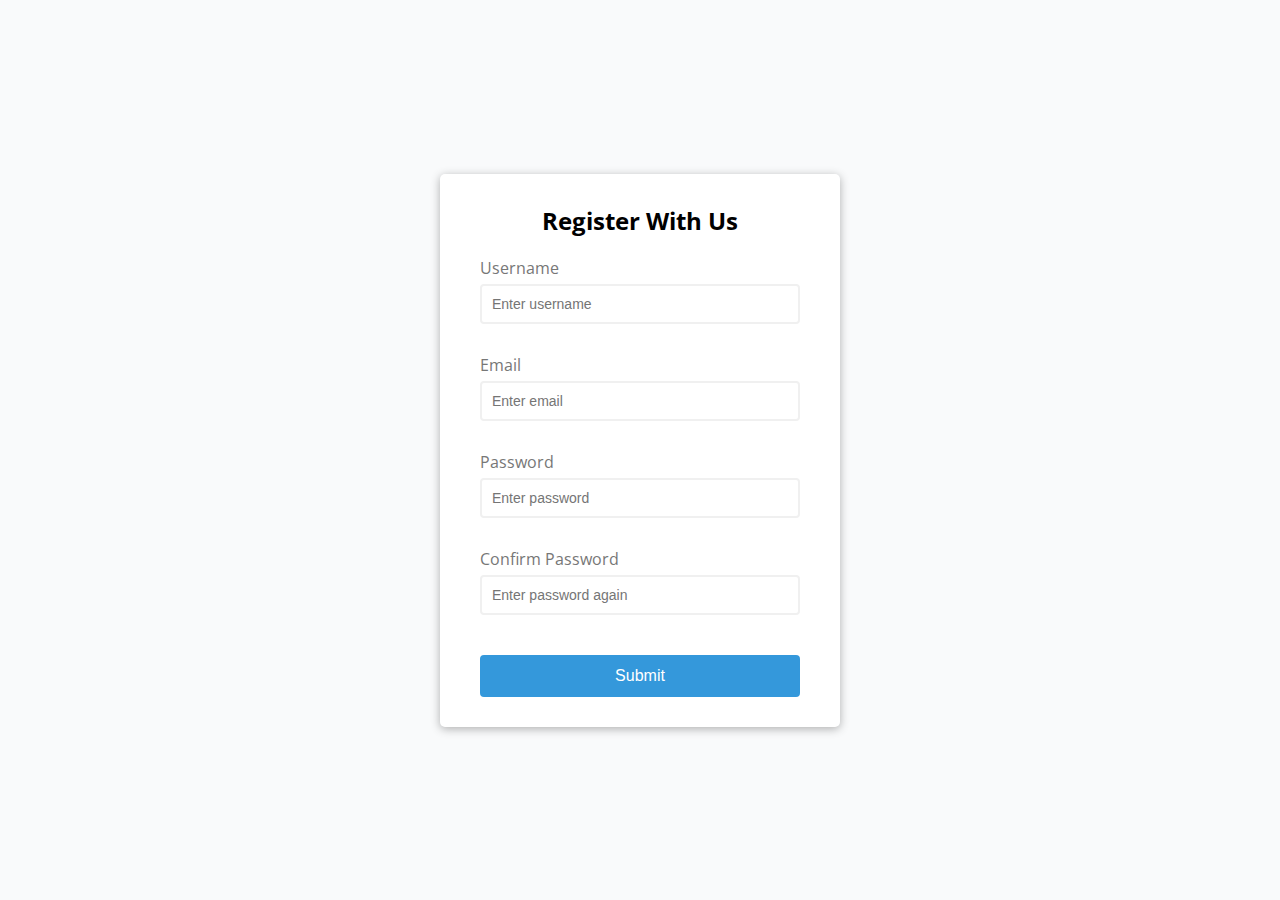
<file: demo.html>
<!DOCTYPE html>
<html lang="en">

<head>
    <meta charset="UTF-8" />
    <meta name="viewport" content="width=device-width, initial-scale=1.0" />
    <meta http-equiv="X-UA-Compatible" content="ie=edge" />
    <title>Form Validator</title>
    <style>
        @import url('https://fonts.googleapis.com/css?family=Open+Sans&display=swap');

        :root {
            --success-color: #2ecc71;
            --error-color: #e74c3c;
        }

        * {
            box-sizing: border-box;
        }

        body {
            background-color: #f9fafb;
            font-family: 'Open Sans', sans-serif;
            display: flex;
            align-items: center;
            justify-content: center;
            min-height: 100vh;
            margin: 0;
        }

        .container {
            background-color: #fff;
            border-radius: 5px;
            box-shadow: 0 2px 10px rgba(0, 0, 0, 0.3);
            width: 400px;
        }

        h2 {
            text-align: center;
            margin: 0 0 20px;
        }

        .form {
            padding: 30px 40px;
        }

        .form-control {
            margin-bottom: 10px;
            padding-bottom: 20px;
            position: relative;
        }

        .form-control label {
            color: #777;
            display: block;
            margin-bottom: 5px;
        }

        .form-control input {
            border: 2px solid #f0f0f0;
            border-radius: 4px;
            display: block;
            width: 100%;
            padding: 10px;
            font-size: 14px;
        }

        .form-control input:focus {
            outline: 0;
            border-color: #777;
        }

        .form-control.success input {
            border-color: var(--success-color);
        }

        .form-control.error input {
            border-color: var(--error-color);
        }

        .form-control small {
            color: var(--error-color);
            position: absolute;
            bottom: 0;
            left: 0;
            visibility: hidden;
        }

        .form-control.error small {
            visibility: visible;
        }

        .form button {
            cursor: pointer;
            background-color: #3498db;
            border: 2px solid #3498db;
            border-radius: 4px;
            color: #fff;
            display: block;
            font-size: 16px;
            padding: 10px;
            margin-top: 20px;
            width: 100%;
        }
    </style>
</head>

<body>
    <div class="container">
        <form id="form" class="form">
            <h2>Register With Us</h2>
            <div class="form-control">
                <label for="username">Username</label>
                <input type="text" id="username" placeholder="Enter username" />
                <small>Error message</small>
            </div>
            <div class="form-control">
                <label for="email">Email</label>
                <input type="text" id="email" placeholder="Enter email" />
                <small>Error message</small>
            </div>
            <div class="form-control">
                <label for="password">Password</label>
                <input type="password" id="password" placeholder="Enter password" />
                <small>Error message</small>
            </div>
            <div class="form-control">
                <label for="password2">Confirm Password</label>
                <input type="password" id="password2" placeholder="Enter password again" />
                <small>Error message</small>
            </div>
            <button type="submit">Submit</button>
        </form>
    </div>

    <script>
        const form = document.getElementById('form');
        const username = document.getElementById('username');
        const email = document.getElementById('email');
        const password = document.getElementById('password');
        const password2 = document.getElementById('password2');

        // Show input error message
        function showError(input, message) {
            const formControl = input.parentElement;
            formControl.className = 'form-control error';
            const small = formControl.querySelector('small');
            small.innerText = message;
        }

        // Show success outline
        function showSuccess(input) {
            const formControl = input.parentElement;
            formControl.className = 'form-control success';
        }

        // Check email is valid
        function checkEmail(input) {
            const re = /^(([^<>()\[\]\\.,;:\s@"]+(\.[^<>()\[\]\\.,;:\s@"]+)*)|(".+"))@((\[[0-9]{1,3}\.[0-9]{1,3}\.[0-9]{1,3}\.[0-9]{1,3}\])|(([a-zA-Z\-0-9]+\.)+[a-zA-Z]{2,}))$/;
            if (re.test(input.value.trim())) {
                showSuccess(input);
            } else {
                showError(input, 'Email is not valid');
            }
        }

        // Check required fields
        function checkRequired(inputArr) {
            let isRequired = false;
            inputArr.forEach(function (input) {
                if (input.value.trim() === '') {
                    showError(input, `${getFieldName(input)} is required`);
                    isRequired = true;
                } else {
                    showSuccess(input);
                }
            });

            return isRequired;
        }

        // Check input length
        function checkLength(input, min, max) {
            if (input.value.length < min) {
                showError(
                    input,
                    `${getFieldName(input)} must be at least ${min} characters`
                );
            } else if (input.value.length > max) {
                showError(
                    input,
                    `${getFieldName(input)} must be less than ${max} characters`
                );
            } else {
                showSuccess(input);
            }
        }

        // Check passwords match
        function checkPasswordsMatch(input1, input2) {
            if (input1.value !== input2.value) {
                showError(input2, 'Passwords do not match');
            }
        }

        // Get fieldname
        function getFieldName(input) {
            return input.id.charAt(0).toUpperCase() + input.id.slice(1);
        }

        // Event listeners
        form.addEventListener('submit', function (e) {
            e.preventDefault();

            if (!checkRequired([username, email, password, password2])) {
                checkLength(username, 3, 15);
                checkLength(password, 6, 25);
                checkEmail(email);
                checkPasswordsMatch(password, password2);
            }

        });

    </script>
</body>

</html>
</file>
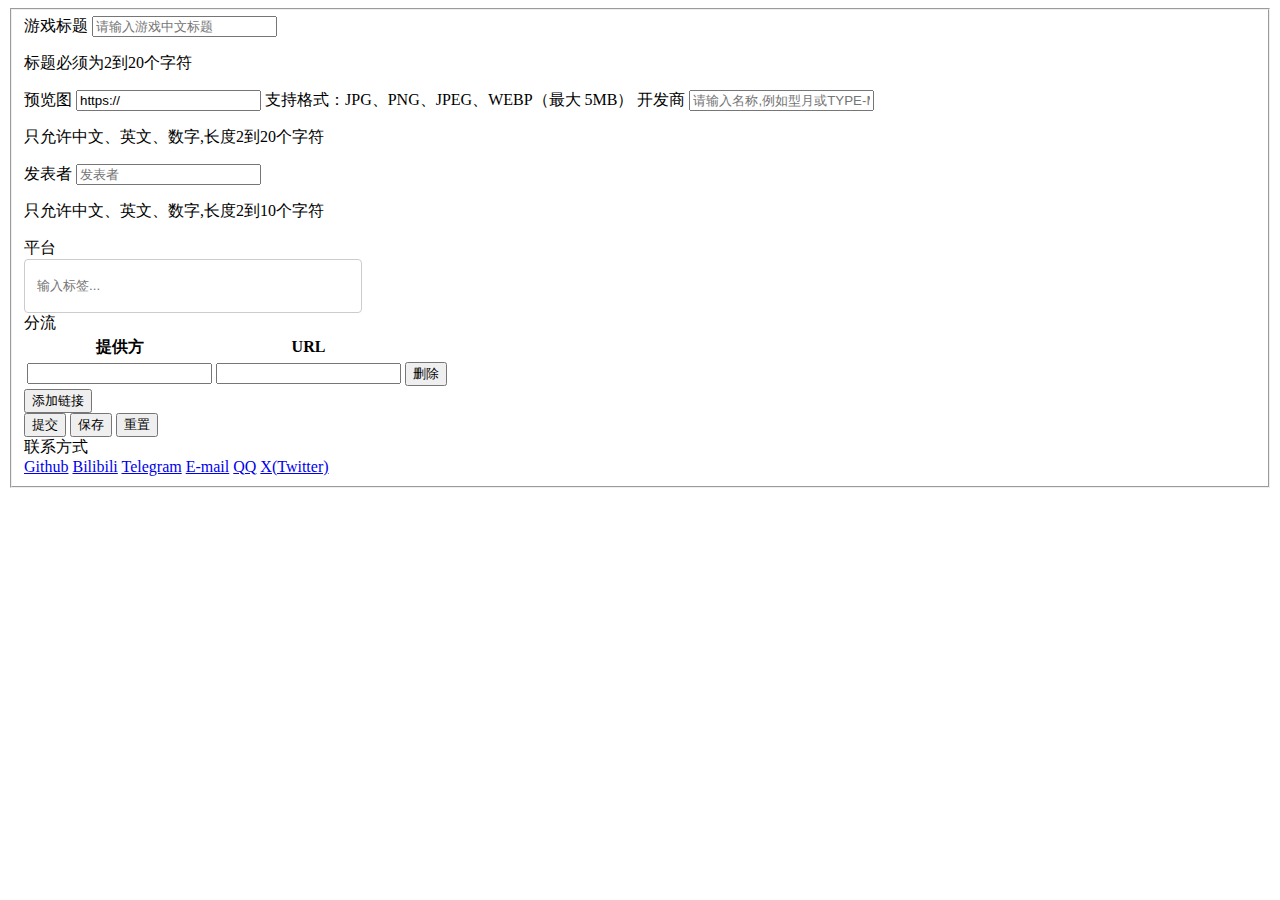
<file: original.html>
<!DOCTYPE html>
<html lang="zh">
  <head>
    <meta charset="UTF-8" />
    <meta name="viewport" content="width=device-width, initial-scale=1.0" />
    <link
      href="https://cdn.jsdelivr.net.cn/npm/daisyui@5"
      rel="stylesheet"
      type="text/css"
    />
    <script src="https://cdn.jsdelivr.net.cn/npm/@tailwindcss/browser@4"></script>

    <style>
      .tag-container {
        display: flex;
        flex-wrap: wrap;
        gap: 8px;
        padding: 8px;
        border: 1px solid #ccc;
        border-radius: 4px;
        min-height: 30px;
        flex: 0 1 auto;
        width: auto;
        min-width: 80px; /* 输入框最小保留宽度 */
        max-width: 320px; /* 输入框最大扩展宽度 */
      }

      .tag-item {
        background: #e0e0e0;
        padding: 4px 8px;
        border-radius: 4px;
        display: flex;
        align-items: center;
        gap: 4px;
        animation: fadeIn 0.3s;
      }

      .tag-item button {
        background: none;
        border: none;
        cursor: pointer;
        color: #666;
        padding: 0;
        line-height: 1;
      }

      .tag-item button:hover {
        color: #333;
      }

      .tag-input {
        border: none;
        outline: none;
        padding: 4px;
        min-width: 100px;
        flex-grow: 1;
        height: 28px;
      }

      @keyframes fadeIn {
        from {
          opacity: 0;
          transform: translateY(-5px);
        }
        to {
          opacity: 1;
          transform: translateY(0);
        }
      }
    </style>
  </head>

  <body>
    <div class="hero bg-base-200 min-h-screen">
      <div class="hero-content flex-col lg:flex-row-reverse">
        <!-- <div class="dropdown mb-72">
          <div tabindex="0" role="button" class="btn m-1">
            主题
            <svg
              width="12px"
              height="12px"
              class="inline-block h-2 w-2 fill-current opacity-60"
              xmlns="http://www.w3.org/2000/svg"
              viewBox="0 0 2048 2048"
            >
              <path
                d="M1799 349l242 241-1017 1017L7 590l242-241 775 775 775-775z"
              ></path>
            </svg>
          </div>
          <ul
            tabindex="0"
            class="dropdown-content bg-base-300 rounded-box z-1 w-52 p-2 shadow-2xl"
          >
            <li>
              <input
                type="radio"
                name="theme-dropdown"
                class="theme-controller w-full btn btn-sm btn-block btn-ghost justify-start"
                aria-label="light"
                value="light"
              />
            </li>
            <li>
              <input
                type="radio"
                name="theme-dropdown"
                class="theme-controller w-full btn btn-sm btn-block btn-ghost justify-start"
                aria-label="dark"
                value="dark"
              />
            </li>
          </ul>
        </div> -->

        <div
          class="card bg-base-100 w-full max-w-4xl shrink-0 shadow-2xl card-xl"
        >
          <div class="card-body">
            <form
              id="gal_form"
              action="http://foo.com"
              method="post"
              autocomplete="off"
            >
              <fieldset class="fieldset" method="get">
                <label class="fieldset-label">游戏标题</label>
                <input
                  type="text"
                  class="input validator"
                  pattern="^.{2,20}$"
                  placeholder="请输入游戏中文标题"
                  name="title"
                  required
                />
                <p class="validator-hint">标题必须为2到20个字符</p>

                <label class="fieldset-label">预览图</label>
                <!-- <input
                  type="file"
                  class="file-input validator"
                  accept=".jpg,.png,.jpeg,.webp"
                  name="covers"
                /> -->
                <!-- <label class="input">
                  <span class="label">https://</span>

                </label> -->
                <input
                  type="url"
                  class="input validator"
                  placeholder="https://"
                  value="https://"
                  pattern="^[a-zA-Z]+://[^\s]+$"
                  title=" 必须为URL"
                  name="covers"
                />
                <label class="fieldset-label"
                  >支持格式：JPG、PNG、JPEG、WEBP（最大 5MB）</label
                >

                <label class="fieldset-label">开发商</label>
                <input
                  type="text"
                  required
                  class="input validator"
                  pattern="^.{2,20}$"
                  minlength="2"
                  maxlength="20"
                  title="Only letters, numbers or dash"
                  placeholder="请输入名称,例如型月或TYPE-MOON"
                  name="company"
                />
                <p class="validator-hint">
                  只允许中文、英文、数字,长度2到20个字符
                </p>

                <label class="fieldset-label">发表者</label>
                <input
                  type="input"
                  class="input validator"
                  placeholder="发表者"
                  pattern="^[\u4e00-\u9fa5a-zA-Z0-9]{2,10}$"
                  minlength="2"
                  maxlength="10"
                  title="Only letters, numbers or dash"
                  name="author"
                  required
                />
                <p class="validator-hint">
                  只允许中文、英文、数字,长度2到10个字符
                </p>

                <label class="fieldset-label">平台</label>
                <input type="hidden" id="hidden_tags" name="platforms" />
                <div class="tag-container" id="tagContainer">
                  <input
                    type="text"
                    class="tag-input"
                    id="tagInput"
                    placeholder="输入标签..."
                    list="platforms"
                  />
                </div>
                <datalist id="platforms">
                  <option value="Windows"></option>
                  <option value="KRKR"></option>
                </datalist>

                <label class="fieldset-label">分流</label>
                <div class="form-control w-full">
                  <div
                    class="overflow-x-auto rounded-box border border-base-content/5 bg-base-100"
                  >
                    <table class="table table-zebra w-full">
                      <thead>
                        <tr>
                          <th>提供方</th>
                          <th>URL</th>
                          <th></th>
                        </tr>
                      </thead>
                      <tbody id="downloadsTableBody">
                        <tr>
                          <td>
                            <input
                              type="text"
                              name="provider"
                              class="input input-bordered w-full"
                            />
                          </td>
                          <td>
                            <input
                              type="url"
                              name="url"
                              class="input input-bordered w-full"
                            />
                          </td>
                          <td>
                            <button
                              type="button"
                              class="btn btn-sm btn-error"
                              onclick="removeRow(this)"
                            >
                              删除
                            </button>
                          </td>
                        </tr>
                      </tbody>
                    </table>
                  </div>

                  <div class="mt-4">
                    <button
                      type="button"
                      class="btn btn-primary"
                      onclick="addRow()"
                    >
                      添加链接
                    </button>
                  </div>
                </div>
                <div class="divider"></div>

                <div class="flex gap-4">
                  <button
                    type="submit"
                    id="submit_btn"
                    class="btn btn-primary btn-outline"
                  >
                    提交
                  </button>

                  <button id="save_btn" class="btn btn-primary btn-outline">
                    保存
                  </button>
                  <button type="reset" class="btn btn-primary btn-outline">
                    重置
                  </button>
                </div>

                <label class="fieldset-label">联系方式</label>
                <div class="flex flex-wrap gap-3">
                  <a
                    class="btn btn-sm btn-outline"
                    href="https://github.com/AdingApkgg"
                    >Github</a
                  >
                  <a
                    class="btn btn-sm btn-outline"
                    href="https://space.bilibili.com/1198037522"
                    >Bilibili</a
                  >
                  <a
                    class="btn btn-sm btn-outline"
                    href="https://t.me/FullDiveSAO"
                    >Telegram</a
                  >
                  <a class="btn btn-sm btn-outline" href="mailto:i@saop.cc"
                    >E-mail</a
                  >
                  <a
                    class="btn btn-sm btn-outline"
                    href="http://qm.qq.com/cgi-bin/qm/qr?_wv=1027&amp;k=a0v1vVzAixSZHtzEv8CDjqixn_DORxFk&amp;authKey=RAMUimVPIwUzxIbDf8tNfJmic%2BagIybvYqmVId41e4Qpz2syvM%2BhzE3n%2F0ffHpjf&amp;noverify=0&amp;group_code=1037396187"
                    >QQ</a
                  >
                  <a
                    class="btn btn-sm btn-outline"
                    href="https://twitter.com/AdingApkgg"
                    >X(Twitter)</a
                  >
                </div>
              </fieldset>
            </form>
          </div>
        </div>
      </div>
    </div>

    <script>
      const downloads = document.getElementById("downloads");
      const submit_btn = document.getElementById("submit_btn");
      const save_btn = document.getElementById("save_btn");
      const hidden_tags = document.getElementById("hidden_tags");
      let plat_list = [];

      function formToJSON() {
        const form = document.getElementById("gal_form");
        const formData = new FormData(form);

        const title = formData.get("title");
        const company = formData.get("company");
        const author = formData.get("author");
        const providers = formData.getAll("provider");
        const urls = formData.getAll("url");

        const downloads = providers.map((provider, index) => ({
          provider,
          url: urls[index],
        }));

        const result = {
          title,
          company,
          author,
          downloads,
        };

        return JSON.stringify(result, null, 2);
      }

      document
        .getElementById("gal_form")
        .addEventListener("submit", function (e) {
          e.preventDefault();

          const formData = formToJSON();

          console.log(formData);

          //   fetch("http://foo.com", {
          //     method: "POST",
          //     headers: {
          //       "Content-Type": "application/json",
          //     },
          //     body: formData,
          //   })
          //     .then((response) => response.json())
          //     .then((data) => {
          //       console.log("成功:", data);
          //     })
          //     .catch((error) => {
          //       console.error("错误:", error);
          //     });
        });

      save_btn.addEventListener("click", () => {
        const formData = formToJSON();

        const blob = new Blob([formData], { type: "application/json" });
        const url = URL.createObjectURL(blob);
        const a = document.createElement("a");
        a.href = url;
        a.download = "data.json";

        document.body.appendChild(a);
        a.click();
        document.body.removeChild(a);
        URL.revokeObjectURL(url);

        // const zip = new JSZip();
        // zip.file("data.json", jsonBlob);

        // const coversFolder = zip.folder("covers");
        // if (data.covers.length > 0) {
        //   Promise.all(
        //     data.covers.map((cover, index) => {
        //       // 处理Base64数据
        //       const [metaInfo, base64Data] = cover.url.split(",");
        //       if (!base64Data) {
        //         console.warn(`图片${index}数据异常，已跳过`);
        //         return;
        //       }

        //       // 生成安全文件名
        //       const filename = cover.originalName;

        //       // 添加图片到压缩包
        //       coversFolder.file(filename, base64Data, {
        //         base64: true,
        //         createFolders: false,
        //       });
        //     })
        //   );
        // }

        // zip
        //   .generateAsync({ type: "blob" })
        //   .then((blob) => {
        //     const downloadUrl = URL.createObjectURL(blob);
        //     const link = document.createElement("a");
        //     link.href = downloadUrl;
        //     link.download = generateUUIDv4() + ".zip";

        //     document.body.appendChild(link);
        //     link.click();

        //     document.body.removeChild(link);
        //     URL.revokeObjectURL(downloadUrl);
        //   })
        //   .catch((error) => {
        //     console.error("ZIP打包失败:", error);
        //   });
      });

      function generateUUIDv4() {
        return ([1e7] + -1e3 + -4e3 + -8e3 + -1e11).replace(/[018]/g, (c) =>
          (
            c ^
            (crypto.getRandomValues(new Uint8Array(1))[0] & (15 >> (c / 4)))
          ).toString(16)
        );
      }

      function addRow() {
        const tbody = document.getElementById("downloadsTableBody");
        const newRow = document.createElement("tr");

        newRow.innerHTML = `
      <td><input type="text" name="provider" class="input input-bordered w-full" ></td>
      <td><input type="url" name="url" class="input input-bordered w-full" ></td>
      <td><button type="button" class="btn btn-sm btn-error" onclick="removeRow(this)">删除</button></td>
    `;

        tbody.appendChild(newRow);
      }

      function removeRow(button) {
        const tbody = document.getElementById("downloadsTableBody");
        if (tbody.rows.length > 1) {
          button.closest("tr").remove();
        } else {
          alert("至少保留一行。");
        }
      }

      function addTag(tag) {
        const tagElement = document.createElement("div");
        tagElement.className = "tag";
        tagElement.textContent = tag;

        const removeButton = document.createElement("span");
        removeButton.className = "remove";
        removeButton.textContent = "×"; // 删除符号
        removeButton.onclick = function () {
          tag_container.removeChild(tagElement); // 删除标签
        };

        tagElement.appendChild(removeButton);
        tag_container.appendChild(tagElement); // 添加标签到容器
      }

      function initTagInput(containerId, inputId) {
        const container = document.getElementById(containerId);
        const input = document.getElementById(inputId);

        // 创建标签元素
        function createTag(value) {
          const tag = document.createElement("div");
          tag.className = "tag-item";
          tag.innerHTML = `
                    <span>${value}</span>
                    <button type="button">&times;</button>
                `;

          const deleteBtn = tag.querySelector("button");
          deleteBtn.addEventListener("click", () => {
            tag.remove();
            plat_list = plat_list.filter((t) => t !== value);
            updateHiddenInput();
            input.focus();
          });

          return tag;
        }

        function updateHiddenInput() {
          hidden_tags.value = plat_list.filter((t) => t).join(",");
        }
        function addTag(value) {
          if (!value) return;
          const tag = createTag(value);
          plat_list.push(value);
          container.insertBefore(tag, input);
          updateHiddenInput();
        }

        input.addEventListener("keydown", (e) => {
          if (["Enter", ",", "Tab"].includes(e.key)) {
            e.preventDefault();
            handleInput();
          }
        });

        input.addEventListener("paste", (e) => {
          e.preventDefault();
          const text = (e.clipboardData || window.clipboardData).getData(
            "text"
          );
          handleMultipleInput(text);
        });

        input.addEventListener("blur", () => {
          handleInput();
        });

        function handleInput() {
          const values = input.value
            .split(/[,\n]/)
            .map((v) => v.trim())
            .filter((v) => v);

          if (values.length > 0) {
            values.forEach((value) => addTag(value));
            input.value = "";
          }
        }

        function handleMultipleInput(text) {
          const values = text
            .split(/[,\n]/)
            .map((v) => v.trim())
            .filter((v) => v);

          if (values.length > 0) {
            values.forEach((value) => addTag(value));
            input.value = "";
          }
        }

        container.addEventListener("click", () => {
          input.focus();
        });
      }

      // 初始化标签输入框
      initTagInput("tagContainer", "tagInput");
    </script>
  </body>
</html>
</file>
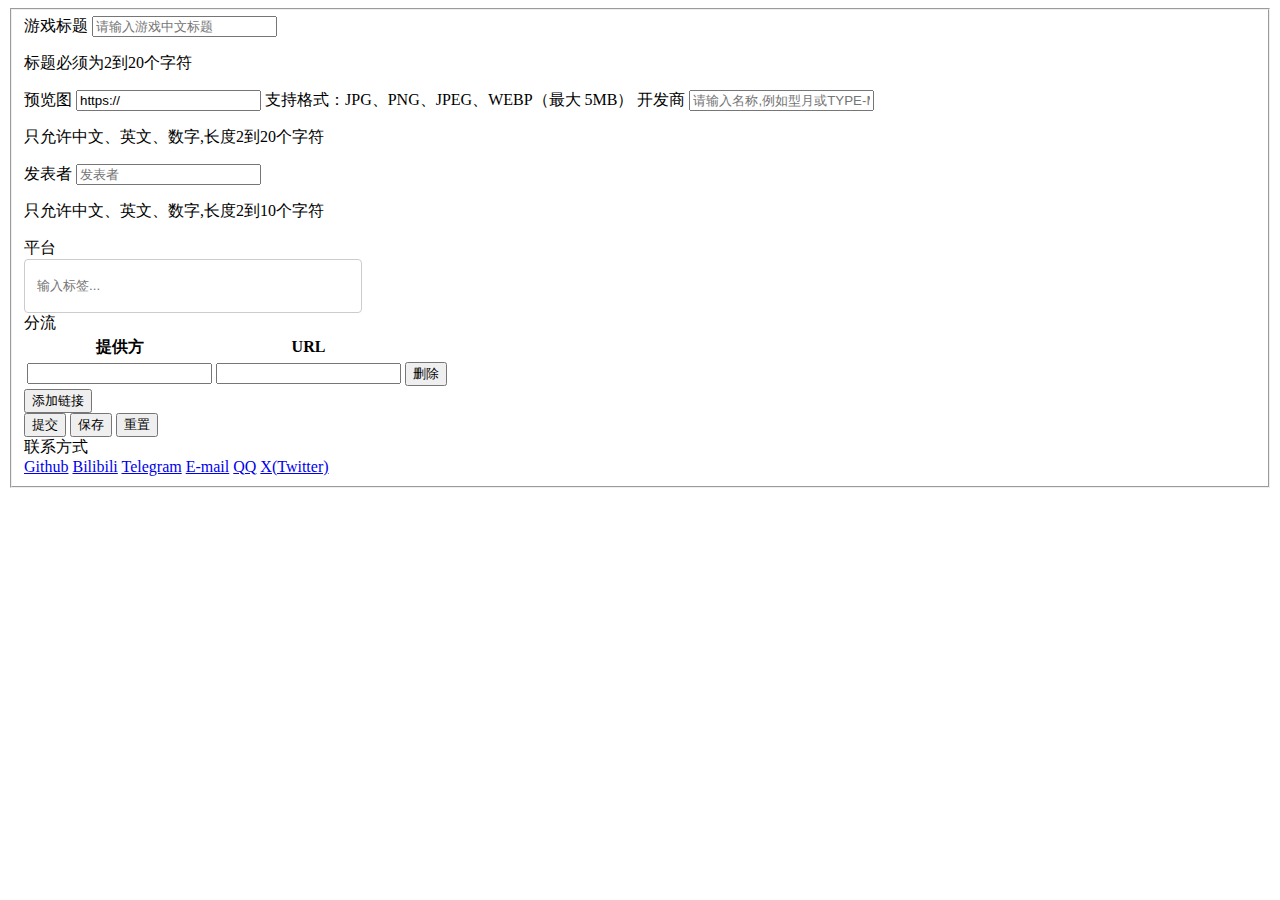
<file: daisyui/daisyui.html>
<!DOCTYPE html>
<html lang="zh">

<head>
  <meta charset="UTF-8" />
  <meta name="viewport" content="width=device-width, initial-scale=1.0" />
  <link href="https://cdn.jsdelivr.net.cn/npm/daisyui@5" rel="stylesheet" type="text/css" />
  <script src="https://cdn.jsdelivr.net.cn/npm/@tailwindcss/browser@4"></script>

  <style>
    .tag-container {
      display: flex;
      flex-wrap: wrap;
      gap: 8px;
      padding: 8px;
      border: 1px solid #ccc;
      border-radius: 4px;
      min-height: 30px;
      flex: 0 1 auto;
      width: auto;
      min-width: 80px;
      /* 输入框最小保留宽度 */
      max-width: 320px;
      /* 输入框最大扩展宽度 */
    }

    .tag-item {
      background: #e0e0e0;
      padding: 4px 8px;
      border-radius: 4px;
      display: flex;
      align-items: center;
      gap: 4px;
      animation: fadeIn 0.3s;
    }

    .tag-item button {
      background: none;
      border: none;
      cursor: pointer;
      color: #666;
      padding: 0;
      line-height: 1;
    }

    .tag-item button:hover {
      color: #333;
    }

    .tag-input {
      border: none;
      outline: none;
      padding: 4px;
      min-width: 100px;
      flex-grow: 1;
      height: 28px;
    }

    @keyframes fadeIn {
      from {
        opacity: 0;
        transform: translateY(-5px);
      }

      to {
        opacity: 1;
        transform: translateY(0);
      }
    }
  </style>
</head>

<body>
  <div class="hero bg-base-200 min-h-screen">
    <div class="hero-content flex-col lg:flex-row-reverse">
      <!-- <div class="dropdown mb-72">
          <div tabindex="0" role="button" class="btn m-1">
            主题
            <svg
              width="12px"
              height="12px"
              class="inline-block h-2 w-2 fill-current opacity-60"
              xmlns="http://www.w3.org/2000/svg"
              viewBox="0 0 2048 2048"
            >
              <path
                d="M1799 349l242 241-1017 1017L7 590l242-241 775 775 775-775z"
              ></path>
            </svg>
          </div>
          <ul
            tabindex="0"
            class="dropdown-content bg-base-300 rounded-box z-1 w-52 p-2 shadow-2xl"
          >
            <li>
              <input
                type="radio"
                name="theme-dropdown"
                class="theme-controller w-full btn btn-sm btn-block btn-ghost justify-start"
                aria-label="light"
                value="light"
              />
            </li>
            <li>
              <input
                type="radio"
                name="theme-dropdown"
                class="theme-controller w-full btn btn-sm btn-block btn-ghost justify-start"
                aria-label="dark"
                value="dark"
              />
            </li>
          </ul>
        </div> -->

      <div class="card bg-base-100 w-full max-w-4xl shrink-0 shadow-2xl card-xl">
        <div class="card-body">
          <form id="gal_form" action="http://foo.com" method="post" autocomplete="off">
            <fieldset class="fieldset" method="get">
              <label class="fieldset-label">游戏标题</label>
              <input type="text" class="input validator" pattern="^.{2,20}$" placeholder="请输入游戏中文标题" name="title"
                required />
              <p class="validator-hint">标题必须为2到20个字符</p>

              <label class="fieldset-label">预览图</label>
              <!-- <input
                  type="file"
                  class="file-input validator"
                  accept=".jpg,.png,.jpeg,.webp"
                  name="covers"
                /> -->
              <!-- <label class="input">
                  <span class="label">https://</span>

                </label> -->
              <input type="url" class="input validator" placeholder="https://" value="https://"
                pattern="^[a-zA-Z]+://[^\s]+$" title=" 必须为URL" name="covers" />
              <label class="fieldset-label">支持格式：JPG、PNG、JPEG、WEBP（最大 5MB）</label>

              <label class="fieldset-label">开发商</label>
              <input type="text" required class="input validator" pattern="^.{2,20}$" minlength="2" maxlength="20"
                title="Only letters, numbers or dash" placeholder="请输入名称,例如型月或TYPE-MOON" name="company" />
              <p class="validator-hint">
                只允许中文、英文、数字,长度2到20个字符
              </p>

              <label class="fieldset-label">发表者</label>
              <input type="input" class="input validator" placeholder="发表者" pattern="^[\u4e00-\u9fa5a-zA-Z0-9]{2,10}$"
                minlength="2" maxlength="10" title="Only letters, numbers or dash" name="author" required />
              <p class="validator-hint">
                只允许中文、英文、数字,长度2到10个字符
              </p>

              <label class="fieldset-label">平台</label>
              <input type="hidden" id="hidden_tags" name="platforms" />
              <div class="tag-container" id="tagContent">
                <input type="text" class="tag-input" id="tagInput" placeholder="输入标签..." list="platforms" />
              </div>
              <datalist id="platforms">
                <option value="Windows"></option>
                <option value="KRKR"></option>
              </datalist>

              <label class="fieldset-label">分流</label>
              <div class="form-control w-full">
                <div class="overflow-x-auto rounded-box border border-base-content/5 bg-base-100">
                  <table class="table table-zebra w-full">
                    <thead>
                      <tr>
                        <th>提供方</th>
                        <th>URL</th>
                        <th></th>
                      </tr>
                    </thead>
                    <tbody id="downloadsTableBody">
                      <tr>
                        <td>
                          <input type="text" name="provider" class="input input-bordered w-full" />
                        </td>
                        <td>
                          <input type="url" name="url" class="input input-bordered w-full" />
                        </td>
                        <td>
                          <button type="button" class="btn btn-sm btn-error" onclick="removeRow(this)">
                            删除
                          </button>
                        </td>
                      </tr>
                    </tbody>
                  </table>
                </div>

                <div class="mt-4">
                  <button type="button" class="btn btn-primary" onclick="addRow()">
                    添加链接
                  </button>
                </div>
              </div>
              <div class="divider"></div>

              <div class="flex gap-4">
                <button type="submit" id="submit_btn" class="btn btn-primary btn-outline">
                  提交
                </button>

                <button id="save_btn" class="btn btn-primary btn-outline">
                  保存
                </button>
                <button type="reset" class="btn btn-primary btn-outline">
                  重置
                </button>
              </div>

              <label class="fieldset-label">联系方式</label>
              <div class="flex flex-wrap gap-3">
                <a class="btn btn-sm btn-outline" href="https://github.com/AdingApkgg">Github</a>
                <a class="btn btn-sm btn-outline" href="https://space.bilibili.com/1198037522">Bilibili</a>
                <a class="btn btn-sm btn-outline" href="https://t.me/FullDiveSAO">Telegram</a>
                <a class="btn btn-sm btn-outline" href="mailto:i@saop.cc">E-mail</a>
                <a class="btn btn-sm btn-outline"
                  href="http://qm.qq.com/cgi-bin/qm/qr?_wv=1027&amp;k=a0v1vVzAixSZHtzEv8CDjqixn_DORxFk&amp;authKey=RAMUimVPIwUzxIbDf8tNfJmic%2BagIybvYqmVId41e4Qpz2syvM%2BhzE3n%2F0ffHpjf&amp;noverify=0&amp;group_code=1037396187">QQ</a>
                <a class="btn btn-sm btn-outline" href="https://twitter.com/AdingApkgg">X(Twitter)</a>
              </div>
            </fieldset>
          </form>
        </div>
      </div>
    </div>
  </div>

  <script>
    const downloads = document.getElementById("downloads");
    const submit_btn = document.getElementById("submit_btn");
    const save_btn = document.getElementById("save_btn");
    const hidden_tags = document.getElementById("hidden_tags");
    let plat_list = [];

    function formToJSON() {
      const form = document.getElementById("gal_form");
      const formData = new FormData(form);

      const title = formData.get("title");
      const company = formData.get("company");
      const author = formData.get("author");
      const providers = formData.getAll("provider");
      const urls = formData.getAll("url");

      const downloads = providers.map((provider, index) => ({
        provider,
        url: urls[index],
      }));

      const result = {
        title,
        company,
        author,
        downloads,
      };

      return JSON.stringify(result, null, 2);
    }

    document
      .getElementById("gal_form")
      .addEventListener("submit", function (e) {
        e.preventDefault();

        const formData = formToJSON();

        console.log(formData);

        //   fetch("http://foo.com", {
        //     method: "POST",
        //     headers: {
        //       "Content-Type": "application/json",
        //     },
        //     body: formData,
        //   })
        //     .then((response) => response.json())
        //     .then((data) => {
        //       console.log("成功:", data);
        //     })
        //     .catch((error) => {
        //       console.error("错误:", error);
        //     });
      });

    save_btn.addEventListener("click", () => {
      const formData = formToJSON();

      const blob = new Blob([formData], { type: "application/json" });
      const url = URL.createObjectURL(blob);
      const a = document.createElement("a");
      a.href = url;
      a.download = "data.json";

      document.body.appendChild(a);
      a.click();
      document.body.removeChild(a);
      URL.revokeObjectURL(url);

      // const zip = new JSZip();
      // zip.file("data.json", jsonBlob);

      // const coversFolder = zip.folder("covers");
      // if (data.covers.length > 0) {
      //   Promise.all(
      //     data.covers.map((cover, index) => {
      //       // 处理Base64数据
      //       const [metaInfo, base64Data] = cover.url.split(",");
      //       if (!base64Data) {
      //         console.warn(`图片${index}数据异常，已跳过`);
      //         return;
      //       }

      //       // 生成安全文件名
      //       const filename = cover.originalName;

      //       // 添加图片到压缩包
      //       coversFolder.file(filename, base64Data, {
      //         base64: true,
      //         createFolders: false,
      //       });
      //     })
      //   );
      // }

      // zip
      //   .generateAsync({ type: "blob" })
      //   .then((blob) => {
      //     const downloadUrl = URL.createObjectURL(blob);
      //     const link = document.createElement("a");
      //     link.href = downloadUrl;
      //     link.download = generateUUIDv4() + ".zip";

      //     document.body.appendChild(link);
      //     link.click();

      //     document.body.removeChild(link);
      //     URL.revokeObjectURL(downloadUrl);
      //   })
      //   .catch((error) => {
      //     console.error("ZIP打包失败:", error);
      //   });
    });

    function generateUUIDv4() {
      return ([1e7] + -1e3 + -4e3 + -8e3 + -1e11).replace(/[018]/g, (c) =>
        (
          c ^
          (crypto.getRandomValues(new Uint8Array(1))[0] & (15 >> (c / 4)))
        ).toString(16)
      );
    }

    function addRow() {
      const tbody = document.getElementById("downloadsTableBody");
      const newRow = document.createElement("tr");

      newRow.innerHTML = `
      <td><input type="text" name="provider" class="input input-bordered w-full" ></td>
      <td><input type="url" name="url" class="input input-bordered w-full" ></td>
      <td><button type="button" class="btn btn-sm btn-error" onclick="removeRow(this)">删除</button></td>
    `;

      tbody.appendChild(newRow);
    }

    function removeRow(button) {
      const tbody = document.getElementById("downloadsTableBody");
      if (tbody.rows.length > 1) {
        button.closest("tr").remove();
      } else {
        alert("至少保留一行。");
      }
    }

    function initTagInput(containerId, inputId) {
      const container = document.getElementById(containerId);
      const input = document.getElementById(inputId);

      // 创建标签元素
      function createTag(value) {
        const tag = document.createElement("div");
        tag.className = "tag-item";
        tag.innerHTML = `
                    <span>${value}</span>
                    <button type="button">&times;</button>
                `;

        const deleteBtn = tag.querySelector("button");
        deleteBtn.addEventListener("click", () => {
          tag.remove();
          plat_list = plat_list.filter((t) => t !== value);
          updateHiddenInput();
          input.focus();
        });

        return tag;
      }

      function updateHiddenInput() {
        hidden_tags.value = plat_list.filter((t) => t).join(",");
      }
      function addTag(value) {
        if (!value) return;
        const tag = createTag(value);
        plat_list.push(value);
        container.insertBefore(tag, input);
        updateHiddenInput();
      }

      input.addEventListener("keydown", (e) => {
        if (["Enter", ",", "Tab"].includes(e.key)) {
          e.preventDefault();
          handleInput();
        }
      });

      input.addEventListener("paste", (e) => {
        e.preventDefault();
        const text = (e.clipboardData || window.clipboardData).getData(
          "text"
        );
        handleMultipleInput(text);
      });

      input.addEventListener("blur", () => {
        handleInput();
      });

      function handleInput() {
        const values = input.value
          .split(/[,\n]/)
          .map((v) => v.trim())
          .filter((v) => v);

        if (values.length > 0) {
          values.forEach((value) => addTag(value));
          input.value = "";
        }
      }

      function handleMultipleInput(text) {
        const values = text
          .split(/[,\n]/)
          .map((v) => v.trim())
          .filter((v) => v);

        if (values.length > 0) {
          values.forEach((value) => addTag(value));
          input.value = "";
        }
      }

      container.addEventListener("click", () => {
        input.focus();
      });
    }

    // 初始化标签输入框
    initTagInput("tagContainer", "tagInput");
  </script>
</body>

</html>
</file>
